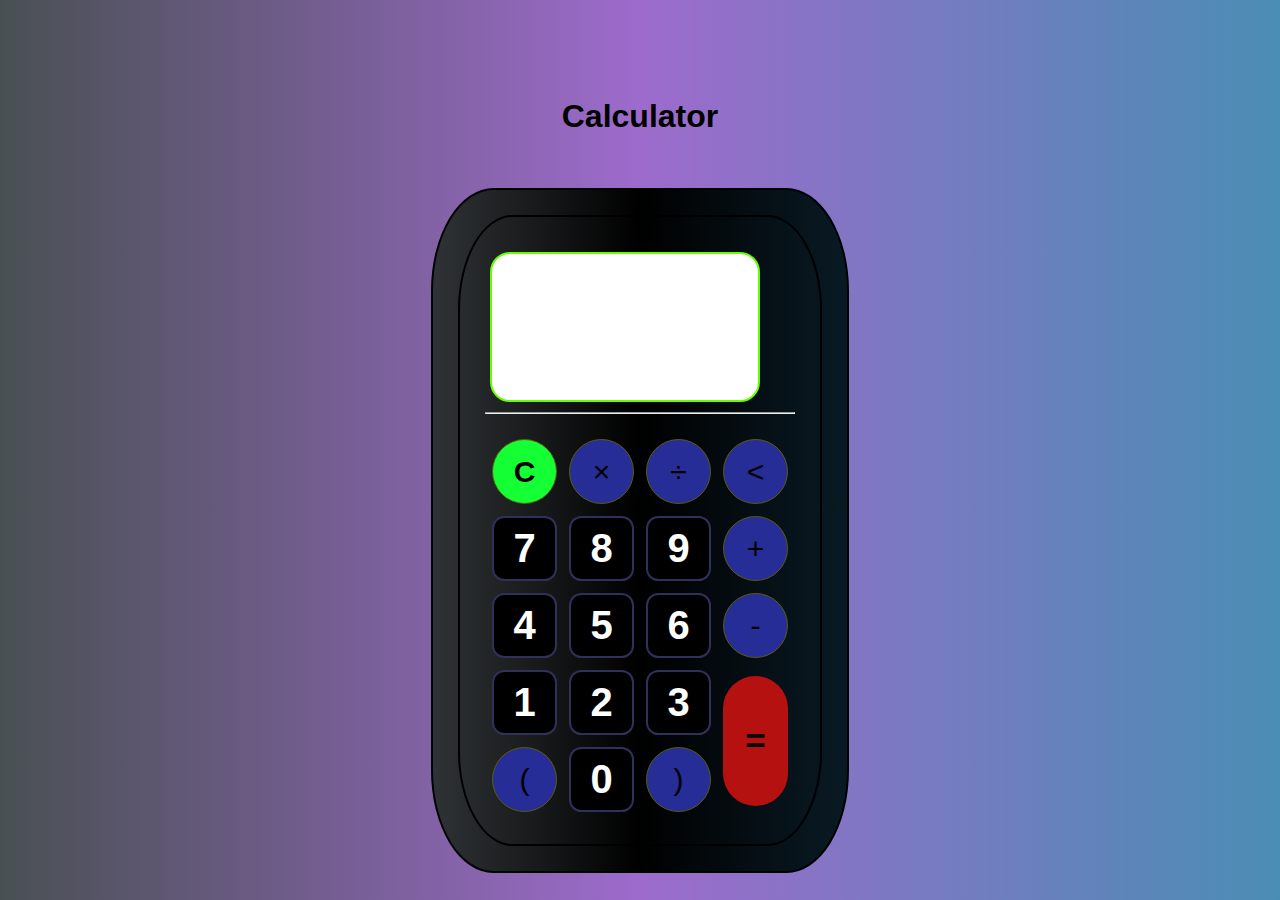
<file: Task1/index.html>
<!DOCTYPE html>
<html lang="en">
<head>
    <meta charset="UTF-8">
    <meta http-equiv="X-UA-Compatible" content="IE=edge">
    <meta name="viewport" content="width=device-width, initial-scale=1.0">
    <link rel="stylesheet" href="style.css">
    <title>Calculator</title>
</head>
<body>
    <div class="container"><br>
      <h1 id="title">Calculator</h1>
        <div class="calculator dark">
           <div class="calculator">
            <div class="display-screen">
                <div id="display"></div>
            </div>
            <hr>
            <br>
            <div class="buttons">
                <table>
                    <tr>
                        <td><button class="btn-operator" id="clear">C</button></td>
                        <td><button class="btn-operator" id="*">&times;</button></td>
                        <td><button class="btn-operator" id="/">&divide;</button></td>
                        <td><button class="btn-operator" id="backspace"><</button></td>
                    </tr>
                    <tr>
                        <td><button class="btn-number" id="7">7</button></td>
                        <td><button class="btn-number" id="8">8</button></td>
                        <td><button class="btn-number" id="9">9</button></td>
                        <td><button class="btn-operator"  id="+">+</button></td>
                    </tr>
                    <tr>
                        <td><button class="btn-number" id="4">4</button></td>
                        <td><button class="btn-number" id="5">5</button></td>
                        <td><button class="btn-number" id="6">6</button></td>
                        <td><button class="btn-operator" id="-">-</button></td>
                    </tr>
                    <tr>
                        <td><button class="btn-number" id="1">1</button></td>
                        <td><button class="btn-number" id="2">2</button></td>
                        <td><button class="btn-number" id="3">3</button></td>
                        <td rowspan="2"><button class="btn-equal" id="equal">=</button></td>
                    </tr>
                    <tr>
                        <td><button class="btn-operator" id="(">(</button></td>
                        <td><button class="btn-number" id="0">0</button></td>
                        <td><button class="btn-operator" id=")">)</button></td>
                    </tr>
                </table>
            </div>
        </div>
    </div>
    <script src="script.js"></script>
</body>
</html>
</file>
<file: Task1/style.css>
* {
    padding: 0;
    margin: 0;
    box-sizing: border-box;
    outline: 0;
    transition: all 0.5s ease;
}

body {
    font-family: Impact, Haettenschweiler, 'Arial Narrow Bold', sans-serif;
}

a {
    text-decoration: none;
    color: #2bbdbd;
}

body {
  background: linear-gradient(to right,  rgb(73, 80, 83), rgb(157, 107, 204) ,  rgb(74, 141, 180));
}

.container {
    height: 100vh;
    width: 100vw;
    display: grid;
    place-items: center;

}

.calculator {
    position: relative;
    height: auto;
    width: auto;
    padding: 25px;
    border: 2px solid rgb(0, 0, 0);
    border-radius: 15%;
}

#display {
    margin: 0 5px;
    height: 150px;
    width: auto;
    max-width: 270px;
    display: flex;
    align-items: flex-end;
    justify-content: flex-end;
    font-size: 30px;
    margin-bottom: 10px;
    margin-top: 10px;
    color: rgba(136, 79, 79, 0.171);
    padding-right: 5%;
    overflow-x: scroll;
    background-color: rgb(255, 255, 255);
    border-radius: 20px;
    border: 2px solid rgb(102, 255, 0);
  }

#display::-webkit-scrollbar {
    display: block;
    height: 3px;
}

button {
    height: 65px;
    width: 65px;
    border: 0;
    border-radius: 35px;
    margin: 5px;
    font-size: 40px;
    cursor: pointer;
    transition: all 220ms ease;
}

button:hover {
    transform: scale(1.1);
}

button#equal {
    height: 130px;
}
  .calculator.dark {
    background: linear-gradient(to right,  rgb(47, 51, 53), black ,  rgb(9, 26, 36));
  }

  .calculator.dark #display {
    color: black;
  }

  .calculator.dark button#clear {
    background-color: rgb(21, 255, 53);
    color: black;
    font-weight: bolder;
    font-size: 30px;
  }

  .calculator.dark button.btn-number {
    background-color: black;
    color: white;
    font-weight: bolder;
    border-radius: 19%;
    border: 2px solid rgb(48, 48, 90);
  }

  .calculator.dark button.btn-operator {
    background-color: #262d96;
    color:black;
    font-size: 30px;
    border: 1px solid rgb(92, 92, 11);
  }
  
  .calculator.dark button.btn-equal {
    background-color: rgb(182, 17, 17);
    color: rgb(12, 6, 6);
    font-weight: bold;
    font-size:35px;
  }
  .text-center{
      text-align: center;
  }
</file>
